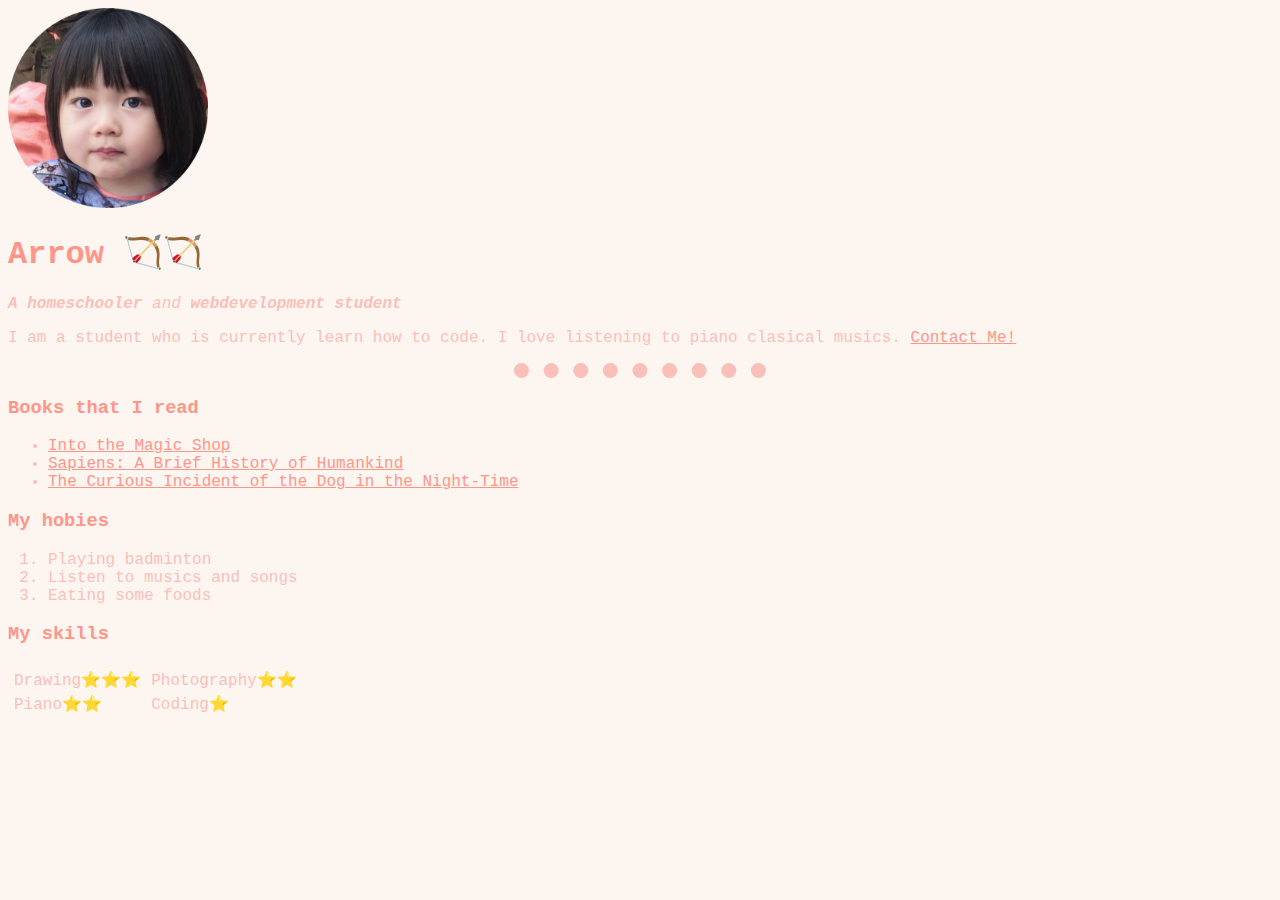
<file: index.html>
<!DOCTYPE html>
<html lang="en">
<head>
    <meta charset="UTF-8"> 
    <!-- meta tag tell the browser how it should render or display the webpage and give the search engine about the content of the website -->
    <meta http-equiv="X-UA-Compatible" content="IE=edge">
    <meta name="viewport" content="width=device-width, initial-scale=1.0">
    <title>Arrow's Personal Site</title>
    <link rel="stylesheet" href="styles.css">
    
</head>
<body>
    <img src="circle-cropped.png" width="200px" alt="Sorn Sornpawe">
    <h1>Arrow 🏹🏹</h1>   
    <p><em><strong>A homeschooler</strong> and <strong>webdevelopment student</strong></em></p>
    <p>I am a student who is currently learn how to code. I love listening to piano clasical musics. <a href="contact.html">Contact Me!</a></p>

    <hr>
    <h3>Books that I read</h3>
    <ul>
        <li><a href="https://www.audible.com.au/pd/Into-the-Magic-Shop-Audiobook/1529338018">Into the Magic Shop</a></li>

        <li> <a href="https://www.audible.com.au/pd/Sapiens-De-animales-a-dioses-Sapiens-From-Animals-to-Gods-Audiobook/B0741C5L7V?qid=1626078702&sr=1-4&ref=a_search_c3_lProduct_1_4&pf_rd_p=771c6463-05d7-4981-9b47-920dc34a70f1&pf_rd_r=6W5J7W1EZ58VHFSME77F">Sapiens: A Brief History of Humankind</a></li>

        <li> <a href="https://www.audible.com.au/pd/The-Curious-Incident-of-the-Dog-in-the-Night-Time-Unabridged-Audiobook/B00FEZ2946?qid=1626078825&sr=1-1&ref=a_search_c3_lProduct_1_1&pf_rd_p=771c6463-05d7-4981-9b47-920dc34a70f1&pf_rd_r=Z242VH0W9W1D12AVQFC5">The Curious Incident of the Dog in the Night-Time</a></li>
    </ul>
    <h3>My hobies</h3>
    <ol>
        <li>Playing badminton</li>
        <li>Listen to musics and songs</li>
        <li>Eating some foods</li>
    </ol>

    <h3>My skills</h3>
    
    <table>
        <tr>
            <td>
                <table>
                <tr>
                    <td>Drawing⭐⭐⭐</td>
                </tr>
                <tr>
                    <td>Piano⭐⭐</td>
                </tr>
            </table></td>
            <td>
                <table>
                <tr>
                    <td>Photography⭐⭐</td>
                </tr>
                <tr>
                    <td>Coding⭐</td>
                </tr>
            </table></td>
        </tr>
    </table>

    
    
    
</body>
</file>
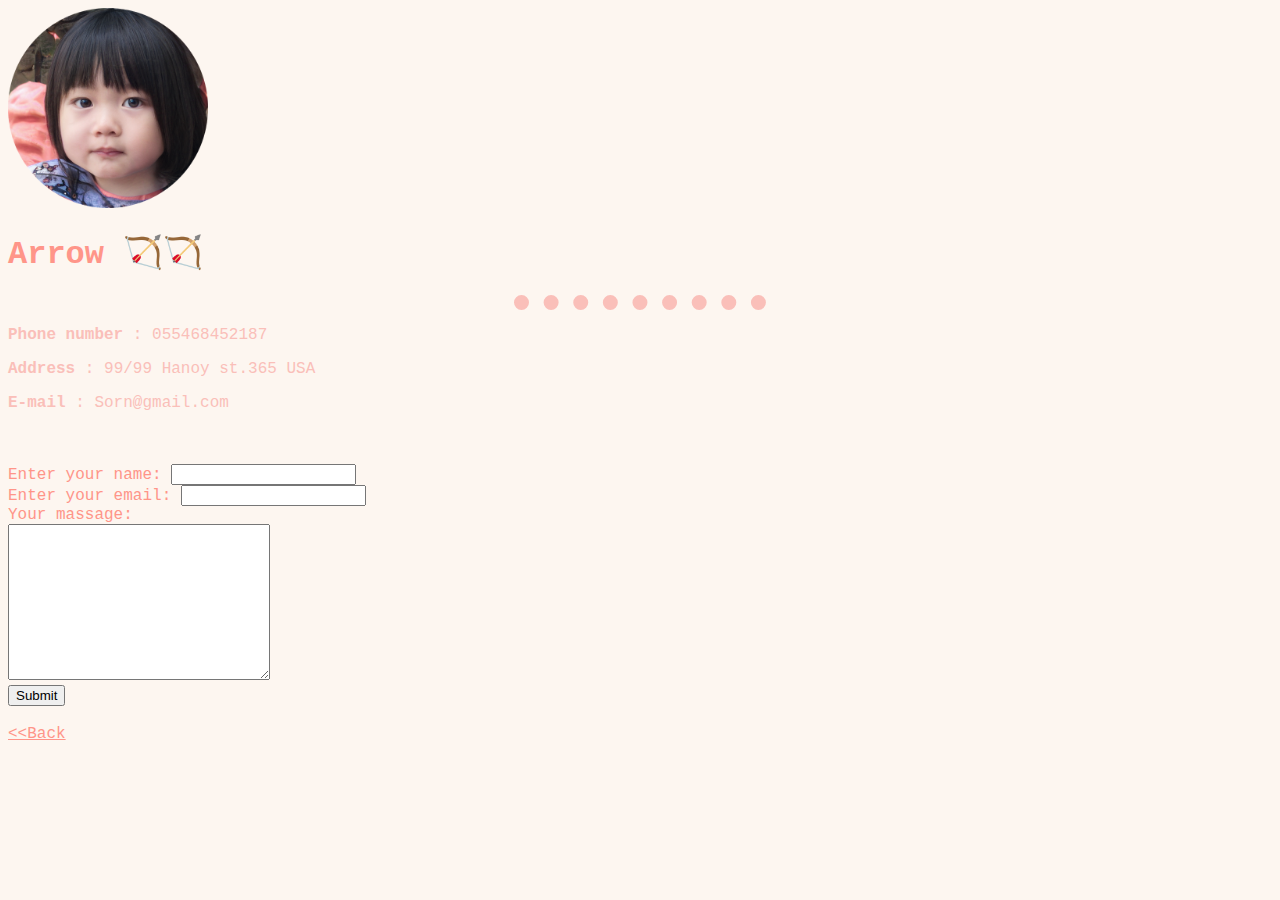
<file: contact.html>
<!DOCTYPE html>
<html lang="en">
<head>
    <meta charset="UTF-8">
    <meta http-equiv="X-UA-Compatible" content="IE=edge">
    <meta name="viewport" content="width=device-width, initial-scale=1.0">
    <title>Contact</title>
    <link rel="stylesheet" href="styles.css">
</head>
<body>
    <img src="circle-cropped.png" width="200px" alt="Sorn Sornpawe">
    <h1>Arrow 🏹🏹</h1> 
    <hr>
    <p><strong>Phone number</strong> : 055468452187</p>
    <p><strong>Address</strong> : 99/99 Hanoy st.365 USA</p>
    <p><strong>E-mail</strong> : Sorn@gmail.com</p>
    <br><br>
    <form action="">
        <label for="">Enter your name:</label>
        <input type="text"><br>
        <label for="">Enter your email:</label>
        <input type="email"><br>
        <label for="">Your massage:</label><br>
        <textarea name="" id="" cols="30" rows="10"></textarea><br>
        <input type="submit">
    </form>
    
    <br>
    <a href="index.html">&lt;&lt;Back</a>

</body>
</html>
</file>
<file: styles.css>
body {
    background-color: #FDF6F0;
}

hr {
    border-style: dotted none none none;
    width: 20%;
    border-width: 15px;
    color: #fabfb9;
}

h1,h3,form {
    color: #ff9589;
    font-family: "Lucida Console", "Courier New", monospace;
}

p,table,ul,ol {
    color: #fabfb9;
    font-family: "Lucida Console", "Courier New", monospace;

}

a:hover{
    color: #4edac2;
}

a {
    color: #ff9589;
    font-family: "Lucida Console", "Courier New", monospace;
}
</file>
